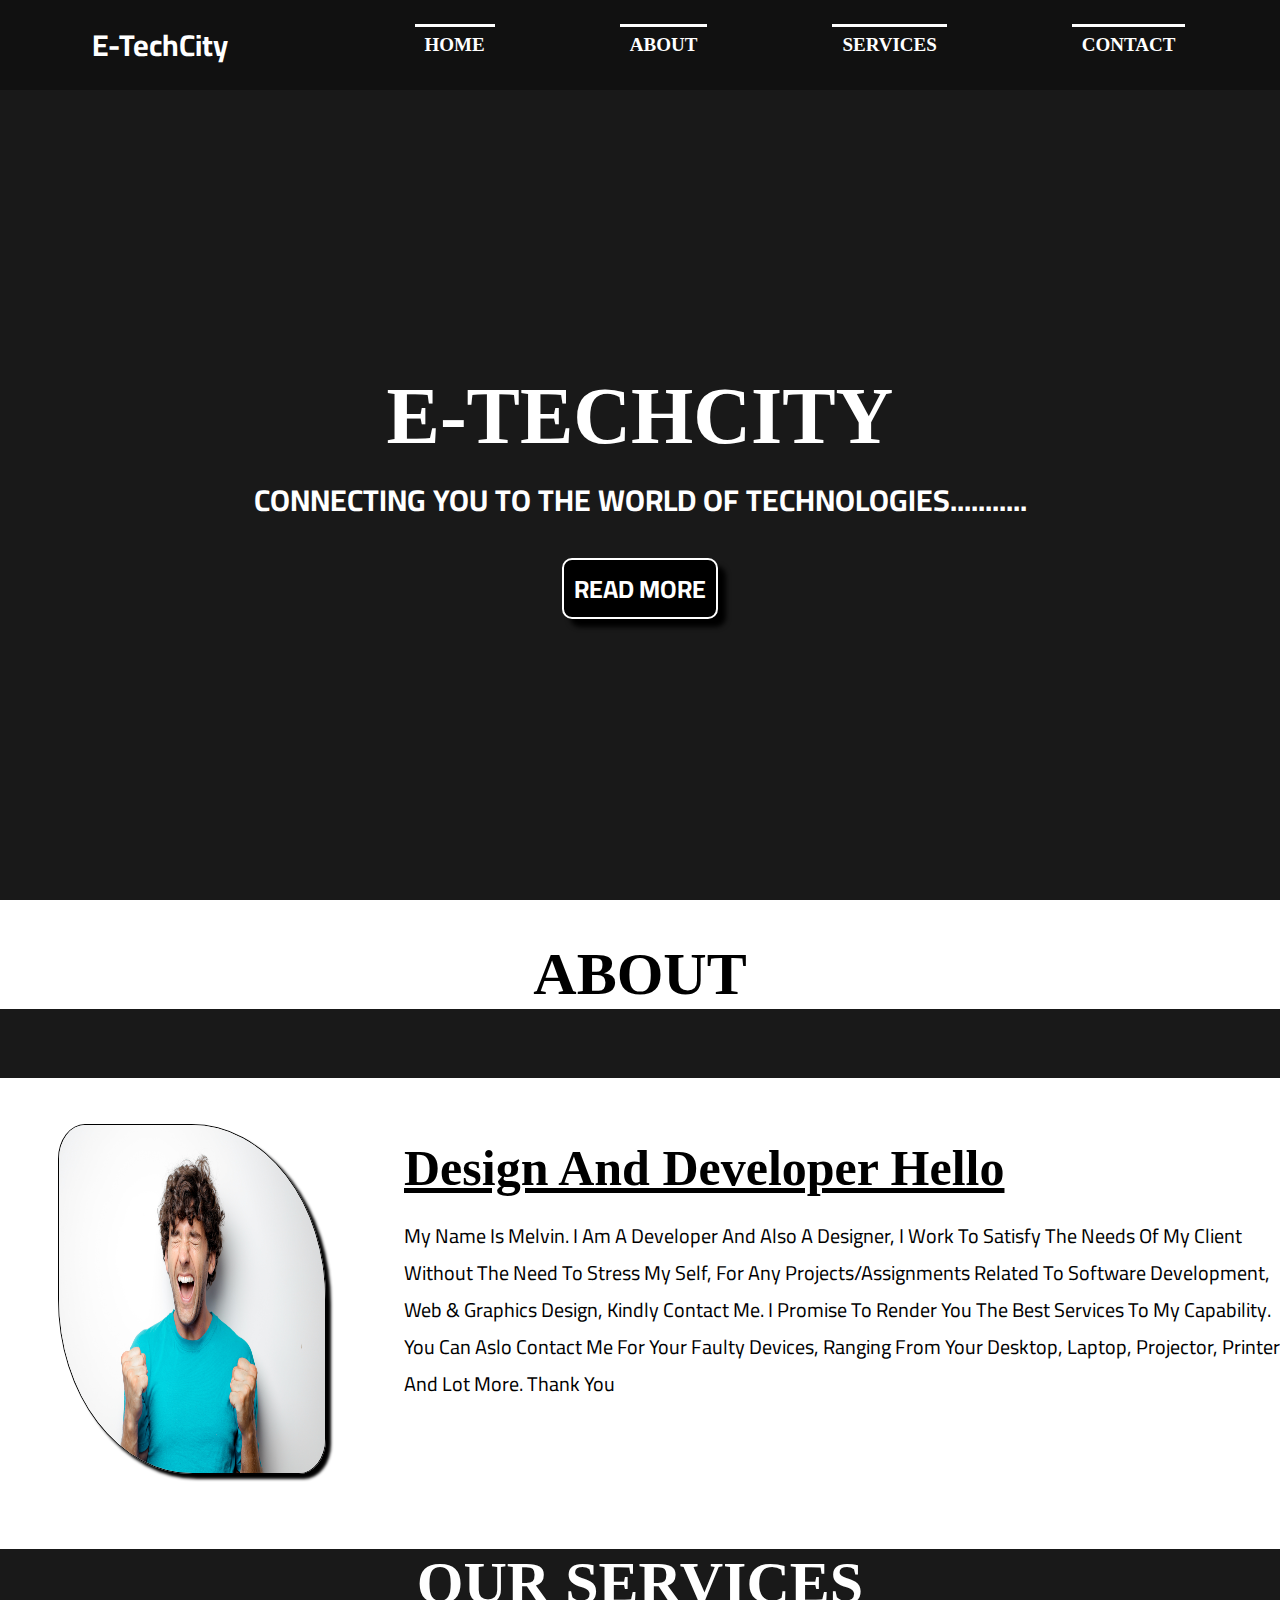
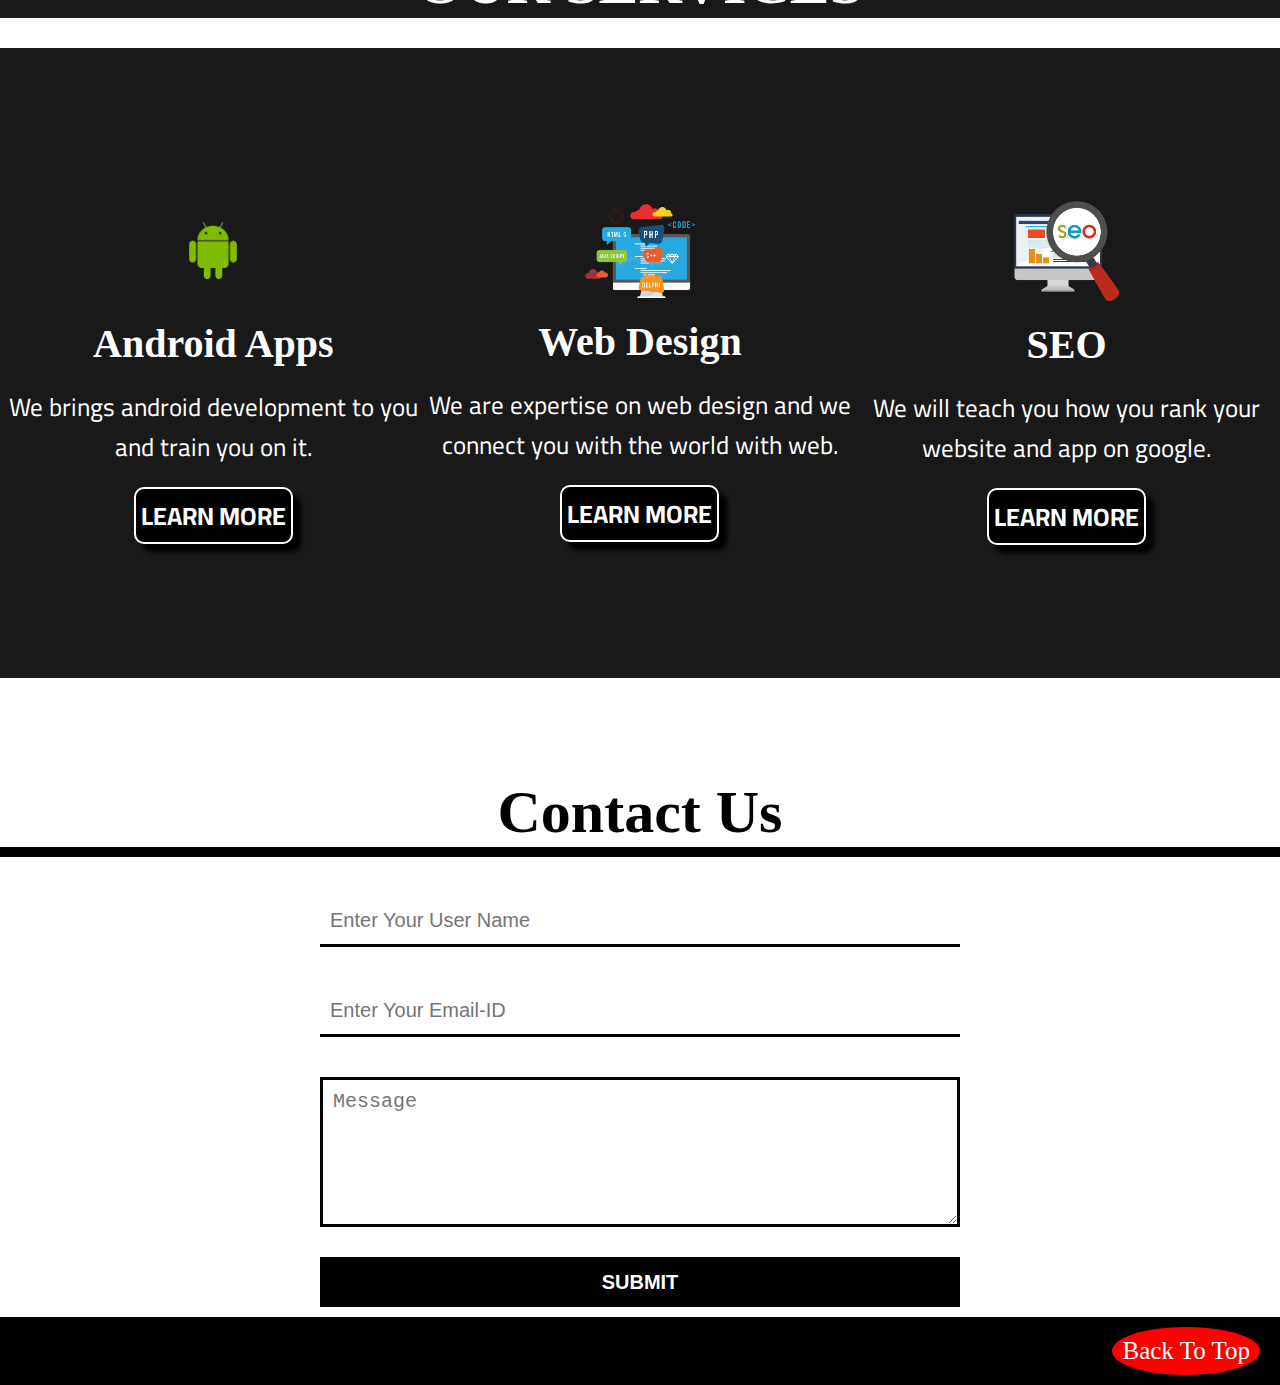
<file: E-TechCity.rar (Unzipped Files)/index.html>
<!DOCTYPE html>
<html>
<head>
	<meta charset="utf-8">
	<meta http-equiv="X-UA-Compatible" content="IE=edge">
	<title></title>
	<link rel="stylesheet" href="style.css">
	<link rel="stylesheet" href="all.css">

	<link rel="stylesheet" href="responsive.css">

	<link rel="preconnect" href="https://fonts.gstatic.com">
	<link href="https://fonts.googleapis.com/css2?family=Cairo:wght@600&display=swap" rel="stylesheet">
</head>
<body>
<!---------------------------- Start Home Section ---------------------------------------------->
<header id="Home">
<!-- =========================== START NAVBAR SECTION ==========================================-->
		<nav class="navbar">

			<div class="logo">
				<!-- <img src="logo2.jpg" alt=""> -->
				<h1 class="logo-content">E-TechCity</h1>
			</div>

			<div class="menubar">
				<ul>
					<li><a href="#Home">Home</a></li>
					<li><a href="#About">About</a></li>
					<li><a href="#Services">Services</a></li>
					<li><a href="#Contact">Contact</a></li>
				</ul>
			</div>
		
		</nav>
<!-- ============================END OF NAVBAR SECTION======================================= -->

<!-- =========================START OF HEADER MAIN CONTENT SECTION============================ -->
		<main class="header-main-content">
			<section class="header-main-box">
				<h1 class="header-primary-content">E-TECHCITY</h1>
				<p class="header-secondary-content">Connecting you to the world of technologies........... </p>
				<button class="header-main-btn">Read More</button>
			</section>
		</main>
<!-- =========================END OF HEADER MAIN CONTENT SECTION============================ -->
</header>
<!---------------------------- End Home Section ------------------------------------------------->

<!--============================ START ABOUT SECTION =============================== -->
   		<div class="aboutHeadingBox">
		    <h1 class="about" id="About">About </h1>	
        </div>

<main class="about-main-content">

	<!-- ================Man image ================ -->
		<div class="standingMan">
			<img src="standingMan.jpg" alt="">
		</div>
	<!-- =============END MAN IMAGE================ -->

	<!-- ===================DESCRIPTION OF MAN======================================  -->
		<div class="descripitionBox">
			<h1 class="about-main-content-heading">Design and Developer Hello</h1>
			<p class="about-main-content-description">My name is Melvin. I am a developer and also a designer, I work to satisfy the needs of my client without the need to stress my self, for any projects/assignments related to software development, web & graphics design, kindly contact me. I promise to render you the best services to my capability. You can aslo contact me for your faulty devices, ranging from your desktop, laptop, projector, printer and lot more. thank you</p>
		</div>
	<!-- ================END OF DESCRIPTION OF MAN=============================== -->
</main>
<!--============================ END OF ABOUT SECTION =============================== -->

<!-- -----------------------START OF OUR SERVICES SECTION------------------------------ -->
	<main class="Our-Services" id="Services">
		<h1 class="our-services-heading">Our Services</h1>
		<div class="services-items">

			<div class="android items">
				<img src="android.png" alt="">
				<h2 class="android-app subheading">Android Apps</h2>
				<p class="android-app-para paragraph">We brings android development to you and train you on it.</p>
				<a class="itemBtn">Learn More</a>
			</div>

			<div class="web-design items">
				<img src="web.png" alt="">
				<h2 class="web-design subheading">Web Design</h2>
				<p class="web-design-para paragraph">We are expertise on web design and we connect you with the world with web.</p>
                <a class="itemBtn">Learn More</a>
			</div>

			<div class="seo items">
				<img src="seo.png" alt="">
				<h2 class="seo subheading">SEO</h2>
				<p class="seo-para paragraph">We will teach you how you rank your website and app on google. </p>
				<a class="itemBtn">Learn More</a>
			</div>
		</div>
	</main>

<!-- -----------------------END OF OUR SERVICES SECTION------------------------------ -->

<!-- ===========================START OF CONTACT US=================================  -->
<main class="contactUs" id="Contact">
	<h1 class="contact-mainHeading">Contact Us </h1>
	<div class="contactForm">
		<form action="#Home">
			<input type="text" name="username" id="username" placeholder="Enter Your User Name" class="inputbox">
			<input type="email" name="email" id="email" placeholder="Enter Your Email-ID" class="inputbox">
			<textarea name="message" id="message" cols="30" rows="10" placeholder="Message"></textarea>
			<button class="submitbtn">Submit</button>
		</form>
	</div>
</main>
<!-- ===========================END OF CONTACT US=================================  -->

<!-- =========================TOP TO MENU BUTTON SECTION=========================== -->
<div class="btnwidth">
	<div class="topbtn">
	    <a href="#Home" class="linktopbtn"> Back To Top </a>
    </div>	
</div>

<!-- ======================END OF TOP TO MENU BUTTON SECTION======================= -->

<script src="script.js"></script>
</body>
</html>
</file>
<file: E-TechCity.rar (Unzipped Files)/style.css>
*{
	margin: 0;
	padding: 0;
	box-sizing: border-box;
	list-style-type: none;
	text-decoration: none;

}
html{
	scroll-behavior: smooth;
}


/* --------------------------- HEADER SECTION BACKGROUND--------------------------------------- */
header{
	position: relative;
	top: 0;
	left: 0;
	width: 100%;
	height: 100vh;
}

header::before{
	content: '';
	position: absolute;
	top: 0;
	left: 0;
	/* background: url('Home.jpg') no-repeat center center/cover; */
	background: black;
	width: 100%;
	height: 100%;
	z-index: -1;
	opacity: 0.9;
}
/* -------------------------END HEADER SECTION BACKGROUND------------------------------------- */

/* -----------------------------NAVBAR SETTING -------------------------------------- */

/* ============================= START NAVBAR BACKGROUND====================================== */
.navbar{
	/* background: red; */
	position: relative;
	top: 0;
	left: 0;
	width: 100%;
	height: 10%;
	display: flex;
	justify-content: space-around;
	align-items: center;
}

.navbar::before{
	content: '';
	background: black;
	/* background: #f3ca20; */
	position: absolute;
	top: 0;
	left: 0;
	width: 100%;
	height: 100%;
	z-index: -1;
	opacity: 0.3;
}
/* ===============================END OF NAVBAR BACKGROUND================================= */

/* ====================== START NAVBAR LOGO=========================== */
.navbar .logo{
	/* background: white; */
	width: 20%;
	height: 100%;
	display: flex;
	justify-content: center;
	align-items: center;
}

/* .navbar .logo img{
	width: 50%;
	height: 100%;
} */

.navbar .logo-content{
	font-size: 30px;
	font-weight: bold;
	color: white;
	font-family: 'Cairo', sans-serif;
}
/* ========================END OF NAVBAR LOGO=======================  */

/* ----------------------------------START NAVIGATION MENUBAR----------------------------- */
.menubar{
	width: 70%;
	height: 100%;
	/* background: black; */
}

.menubar ul{
	display: flex;
	justify-content: space-around;
	align-items: center;
	width: 100%;
	height: 100%;
}

.menubar ul li a{
	color: white;
	text-transform: uppercase;
	font-size: 19px;
	font-weight: bold;
	position: relative;
	top: 0px;
	left: 0px;
	display: block;
	padding: 10px;

}

#iconBtn{
	display: none;
}

#iconBtn .fas{
	margin-left: 10px;
	color: white;
	font-size: 25px;
}

/* -------------------------------END OF NAVIGATION MENUBAR------------------------------- */

/* ======================ANCHOR TAG HOVER EFFECT===================================== */
.menubar ul li a::after{
	content: '';
	position: absolute;
	top: 0;
	left: 0;
	border-bottom: 3px solid white;
	width: 100%;
	height: 0%;
	z-index: -1;
}

.menubar ul li a:hover{
	border-bottom: 3px solid black;
	color: black;
	transition: all 1s linear;
}

.menubar ul li a:hover::after{
	/* position: absolute; */
	/* width: 100%; */
	height: 100%;
	transition: all 1s linear;
	background: white;
}
/* ======================END OF ANCHOR TAG HOVER EFFECT===================================== */

/* -----------------------------START HEADER MAIN CONTENT SECTION----------------------------- */
.header-main-content{
	width: 100%;
	height: 90%;
	display: flex;
	justify-content: center;
	align-items: center;
	flex-direction: column;
	
}

.header-main-box{
	width: 70%;
	height: 100%;
	display: flex;
	justify-content: center;
	align-items: center;
	flex-direction: column;
}

.header-primary-content{
	font-size: 80px;
	color: white;
	font-weight: bold;
	margin-bottom: 10px;
	/* font-family: 'Cairo', sans-serif; */
}

.header-secondary-content{
	font-size: 30px;
	text-transform: uppercase;
	color: white;
	font-weight: bold;
	margin-bottom: 30px;
	font-family: 'Cairo', sans-serif;
}

.header-main-btn{
	/* width: ; */
	/* height: 40px; */
	font-size: 25px;
	font-weight: bold;
	padding: 5px 10px;
	text-transform: uppercase;
	background: black;
	color: white;
	border-radius: 10px;
	border: 2px solid white;
	outline: none;
	cursor: pointer;
	box-shadow: 8px 8px 5px black;
	font-family: 'Cairo', sans-serif;
	position: relative;
	top: 0;
	left: 0;
}

.header-main-btn:hover{
	background: white;
	color: black;
	border: 2px solid black;
	transition: 0.4s linear;
}
/* -----------------------------END OF HEADER MAIN CONTENT SECTION----------------------------- */

/* ==============================START ABOUT SECTION========================================== */

/* ==========================BACKGROUND OF ABOUT SECTION============================ */
.aboutHeadingBox{
	position: relative;
	top: 0;
	left: 0;
	width: 100%;
	height: 10%;
}

.aboutHeadingBox::before{
	content: '';
	background: black;
	position: absolute;
	top: 100%;
	left: 0;
	width: 100%;
	height: 100%;
	z-index: -1;
	opacity: 0.9;
}
/* ==========================END OF BACKGROUND OF ABOUT SECTION============================ */
.about{
	font-size: 60px;
	font-weight: bold;
	color: #000;
	margin: 40px 0px;
	text-align: center;
	text-transform: uppercase;
}


.about-main-content{
	width: 100%;
	height: 500px;
	display: flex;
	justify-content: space-evenly;
	align-items: center;
}

.standingMan{
	width: 30%;
	height:500px;
	/* background: red; */
	/* position: relative; */
	display: flex;
	justify-content: center;
	align-items: center;

	/* z-index: -1; */

}

.standingMan img{
	/* position: absolute; */
	/* top: 0;
	left: 0; */
	width: 70%;
	height: 70%;
	border-radius: 10% 50% 10% 50%;
	border: 1px solid black;
	box-shadow: 5px 5px 3px black;
}

/* .standingMan img:hover{
	transform: scale(-1, 1);
	transition: all 0.5s linear;
} */

/* ---------------------DESCRIPTION BOX CONTENT LINE-------------------- */
.descripitionBox{
	width: 70%;
	height: 100%;
	/* background: red; */
	display: flex;
	/* justify-content: space-evenly; */
	/* align-items: center; */
	flex-direction: column;
	padding-left: 20px;
}

.about-main-content-heading{
	/* margin: 40px 30px; */
	margin: 90px 0px 20px 0px;
	font-size: 50px;
	text-transform: capitalize;
	text-decoration: underline;
}

.about-main-content-description{
	font-size: 20px;
	font-family: 'Cairo', sans-serif;
	text-transform: capitalize;
}
/* ------------------END OF DESCRIPTION BOX CONTENT LINE------------------ */

/* =====================END OF ABOUT SECTION============================ */

/* ------------------START OF OUR SERVICES SECTION---------------------- */
.Our-Services{
	position: relative;
	top: 0;
	left: 0;
	width: 100%;
	height: 70%;
}
.Our-Services::before{
	content: '';
	background: black;
	/* background: #f3ca20; */
	position: absolute;
	top: 0;
	left: 0;
	width: 100%;
	height: 100%;
	z-index: -1;
	opacity: 0.9;
}

.our-services-heading{
	font-size: 60px;
	font-weight: bold;
	color: white;
	text-align: center;
	text-transform: uppercase;
	border-bottom: 30px solid white;
	width: 100%;
	/* margin: 10px 0px; */
}

.services-items{
	width: 100%;
	min-height: 70vh;
	display: flex;
	justify-content: space-evenly;
	align-items: center;

}

.items{
	width: 33.333%;
	display: flex;
	justify-content: center;
	align-items: center;
	flex-direction: column;
}

.items img{
	width: 130px;
	/* border-radius: 50%; */
}

.web-design img{
	width: 110px;
}

.seo img{
	width: 105px;
}

.subheading{
	font-size: 40px;
	font-weight: bold;
	color: white;
	margin: 20px 0px;
}

.paragraph{
	font-size: 25px;
	text-align: center;
	font-family: 'Cairo', sans-serif;
	line-height: 40px;
	color: white;
}

.itemBtn{
	/* width: ; */
	/* height: 40px; */
	display: block;
	font-size: 25px;
	font-weight: bold;
	padding: 3px 5px;
	text-transform: uppercase;
	background: black;
	color: white;
	border-radius: 10px;
	border: 2px solid white;
	outline: none;
	cursor: pointer;
	box-shadow: 8px 8px 5px black;
	font-family: 'Cairo', sans-serif;
	position: relative;
	top: 20px;
	left: 0;
}

.itemBtn:hover{
	background: white;
	color: black;
	border: 2px solid black;
	transition: 0.4s linear;
}

/* ------------------END OF OUR SERVICES SECTION---------------------- */

/* =====================START OF CONTACT US SECTION========================== */
.contact-mainHeading{
	text-align: center;
	font-size: 60px;
	font-weight: bold;
	margin: 100px 0px 20px 0px;
	/* padding: 20px 0px; */
	border-bottom: 10px solid black;
}

.contactForm{
	width: 100%;
	display: flex;
	justify-content: center;
	align-items: center;
	flex-direction: column;
}

form{
	width: 100%;
	display: flex;
	justify-content: center;
	align-items: center;
	flex-direction: column;
}

.inputbox{
	width: 50%;
	height: 50px;
	margin: 20px 0px;
	padding: 10px 0px 10px 10px;
	font-size: 20px;
	border: none;
	outline: none;
	border-bottom: 3px solid black;

}

.inputbox::placeholder{
	font-size: 20px;

}

textarea{
	width: 50%;
	height: 150px;
	margin-top: 20px;
	font-size: 20px;
	padding: 10px 0px 10px 10px;
	border: 3px solid black;
	outline: none;
}

textarea::placeholder{
	font-size: 20px;
}

.submitbtn{
	width: 50%;
	height: 50px;
	margin: 30px 0px 10px 0px;
	padding: 10px 0px;
	background: black;
	color: white;
	font-size: 20px;
	font-weight: bold;
	text-transform: uppercase;
	cursor: pointer;
	border: 3px solid transparent;
}

.submitbtn:hover{
	background: rgba(0, 0, 0, 0.8);
	color: white;
	border: 3px solid black;
}
/* =====================END OF CONTACT US SECTION========================== */

/* ===================== START OF BACK TO TOP MENU BUTTON SECTION=========================== */
.btnwidth{
	width: 100%;
	height: 30%;
	background: black;
	display: flex;
	justify-content: flex-end;
	align-items: center;
	padding: 10px 20px 10px 10px;
}

.topbtn{
	background: red;
	padding: 10px;
	border-radius: 50%;
}

.linktopbtn{
	display: block;
	font-size: 25px;
	color: white;
}
/* ====================END OF BACK TO MENU BUTTON SECTION========================= */
</file>
<file: E-TechCity.rar (Unzipped Files)/responsive.css>
@media screen and (max-width: 700px) {
	.logo-content{
		font-size: 25px;
	}

	.menubar{
		display: none;
		position: absolute;
		top: 200%;
		left: 20%;
	}

	.menubar ul{
		flex-direction: column;

	}

	#iconBtn{
		display: block;
	}
  }
</file>
